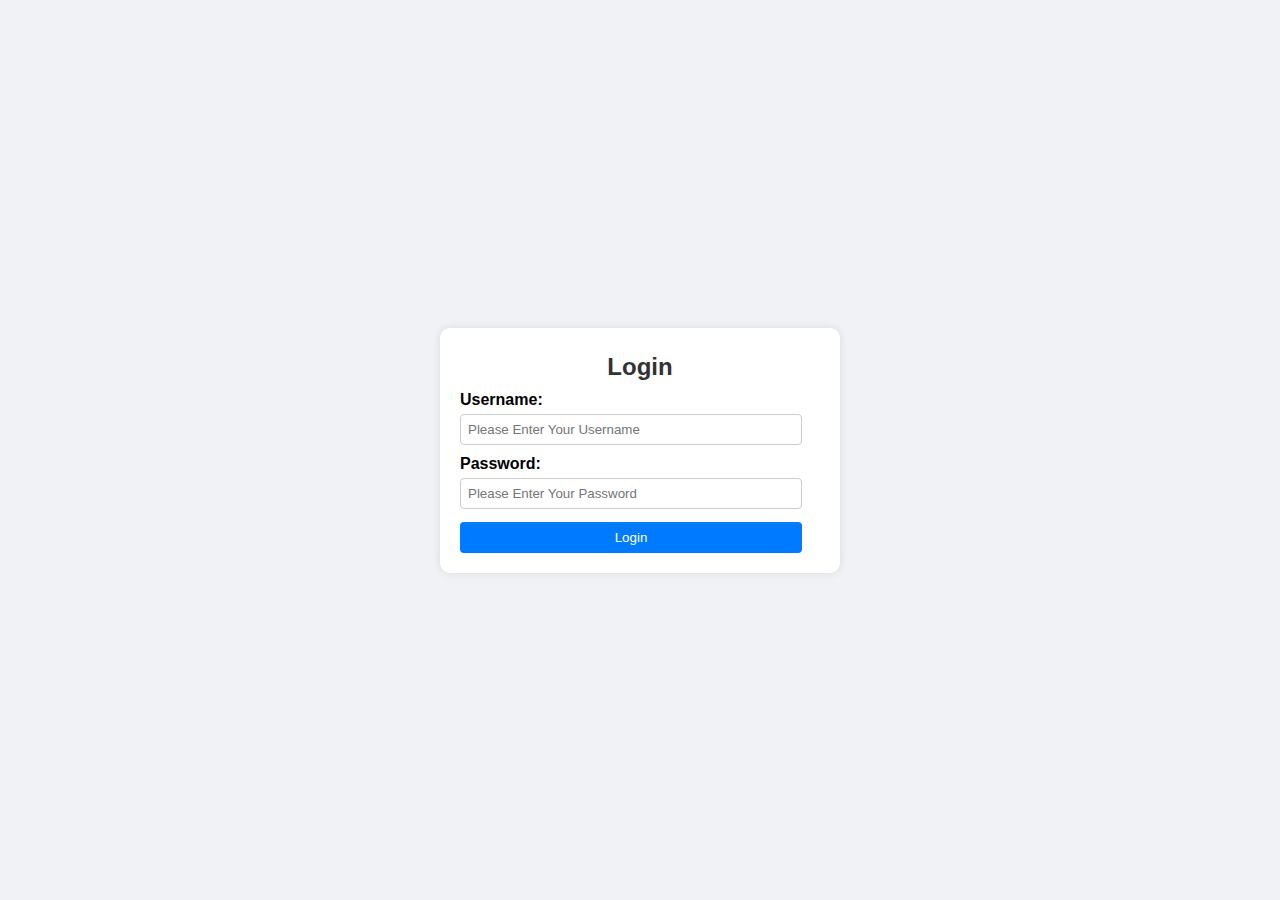
<file: index.html>
<!DOCTYPE html>
<html lang="en">
<head>
    <meta charset="UTF-8">
    <meta name="viewport" content="width=device-width, initial-scale=1.0">
    <title>Authentication system</title>
    <link rel="stylesheet" href="./style.css">
</head>
<body>
    
    <div class="login-container">
        <h2>Login</h2>
        <p id="errorMessage" class="error-message"></p>
        <p id="successMessage" class="success-message"></p>
        <form  id="loginform">
            <label for="userName">Username:</label>
            <input type="text" id="userName" placeholder="Please Enter Your Username" required>
            <label for="password">Password:</label>
            <input type="password" id="Password" placeholder="Please Enter Your Password" required>
            <button type="submit">Login</button>

            <script src="./scripts.js"></script>
        </form>
    </div>
</body>
</html>
</file>
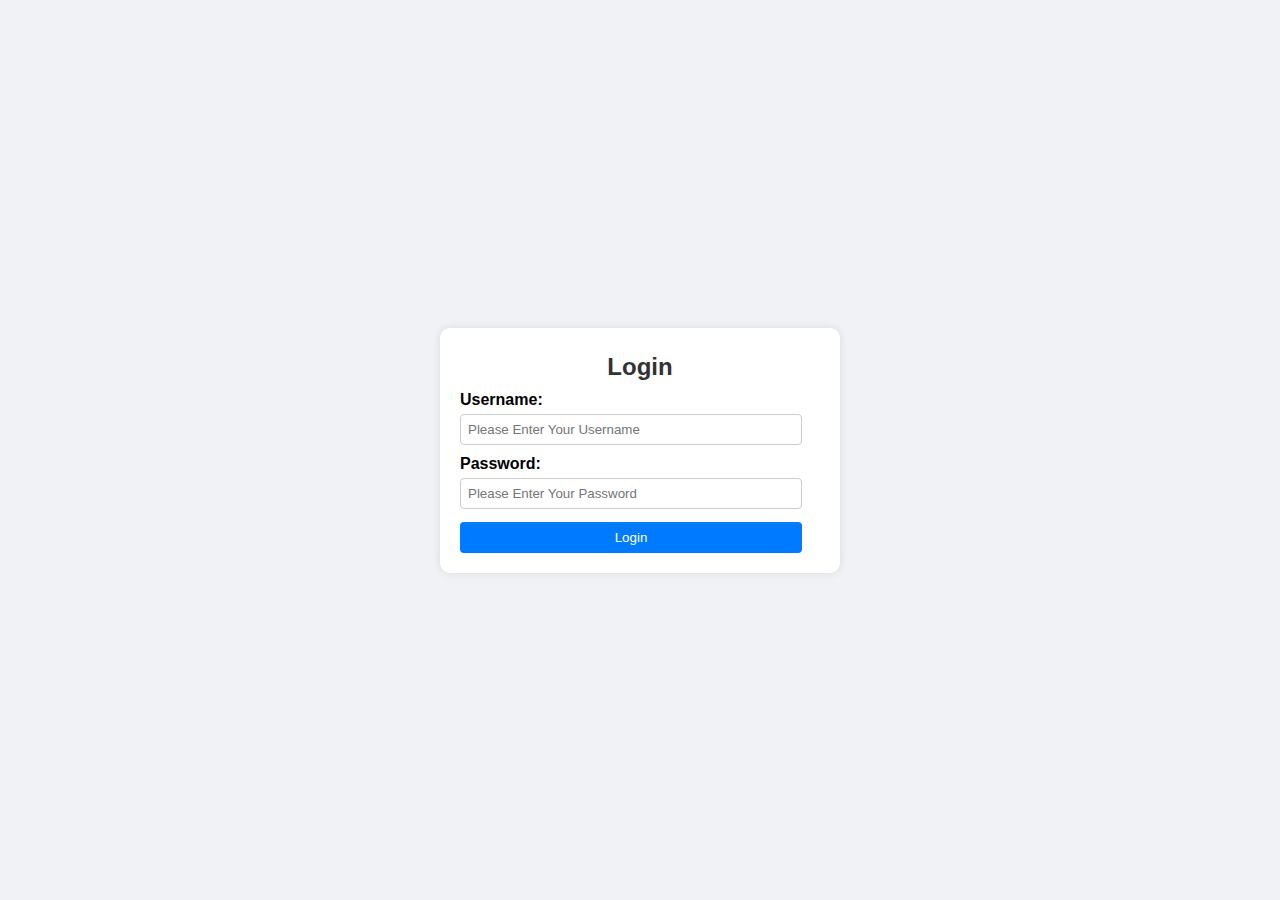
<file: admin/index.htm>
<!DOCTYPE html>
<html lang="en">
<head>
    <meta charset="UTF-8">
    <meta name="viewport" content="width=device-width, initial-scale=1.0">
    <title>Authentication system</title>
    <link rel="stylesheet" href="./style.css">
</head>
<body>
    
    <div class="login-container">
        <h2>Login</h2>
        <p id="errorMessage" class="error-message"></p>
        <p id="successMessage" class="success-message"></p>
        <form  id="loginform">
            <label for="userName">Username:</label>
            <input type="text" id="userName" placeholder="Please Enter Your Username" required>
            <label for="password">Password:</label>
            <input type="password" id="Password" placeholder="Please Enter Your Password" required>
            <button type="submit">Login</button>

            <script src="./scripts.js"></script>
        </form>
       
    </div>
</body>
</html>
</file>
<file: style.css>
* {
    padding:0;
    margin: 0;
    box-sizing: border-box;
    font-family: 'Poppins',sans-serif;
}

body {
    display: flex;
    justify-content: center;
    align-items:center ;
    height: 100vh;
    background-color: #f0f2f5;
}

.login-container{
    width: 400px;
    padding: 20px;
    background-color: #fff;
    border-radius: 10px;
    box-shadow: 0 0 10px rgba(0,0,0, 0.1);
}
.login-container h2{
    margin: 5px 0px;
    color: #333;
    text-align: center;
}
.login-container label{
    display: block;
    margin: 10px 0 5px;
    font-weight: bold;
}

input[type="text"],
input[type="password"]{
    width: 95%;
    padding: 7px;
    border: 1px solid #ccc;
    border-radius: 4px;
    outline: none;
}

button{
    width: 95%;
    margin-top: 13px;
    padding: 8px;
    background-color: #007bff;
    border: none;
    border-radius: 4px;
    color: #fff;
    cursor: pointer;
}
button:hover {
    background-color: #0056b3;
}

.error-message {
    color: red;
    margin: 5px 0;
    text-align: center;
}
.success-message {
    color: green;
    margin: 5px 0;
    text-align: center;
}

.content {
    width: 400px;
    padding: 20px;
    background-color: #fff;
    border-radius: 10px;
    box-shadow: 0 0 10px rgba(0,0,0, 0.1);
}
.content h2{
    margin: 5px 0px;
    color: #333;
    text-align: center;
}
 .content p{
    margin: 10px 0;
    color: #333;
 }

 .logout-button{
    width:95%;
    background-color: #ff1a1a;
 }
 .logout-button :hover{
    background-color: #ff1a1a;
 }
</file>
<file: admin/style.css>
* {
    padding:0;
    margin: 0;
    box-sizing: border-box;
    font-family: 'Poppins',sans-serif;
}

body {
    display: flex;
    justify-content: center;
    align-items:center ;
    height: 100vh;
    background-color: #f0f2f5;
}

.login-container{
    width: 400px;
    padding: 20px;
    background-color: #fff;
    border-radius: 10px;
    box-shadow: 0 0 10px rgba(0,0,0, 0.1);
}
.login-container h2{
    margin: 5px 0px;
    color: #333;
    text-align: center;
}
.login-container label{
    display: block;
    margin: 10px 0 5px;
    font-weight: bold;
}

input[type="text"],
input[type="password"]{
    width: 95%;
    padding: 7px;
    border: 1px solid #ccc;
    border-radius: 4px;
    outline: none;
}

button{
    width: 95%;
    margin-top: 13px;
    padding: 8px;
    background-color: #007bff;
    border: none;
    border-radius: 4px;
    color: #fff;
    cursor: pointer;
}
button:hover {
    background-color: #0056b3;
}

.error-message {
    color: red;
    margin: 5px 0;
    text-align: center;
}
.success-message {
    color: green;
    margin: 5px 0;
    text-align: center;
}

.content {
    width: 400px;
    padding: 20px;
    background-color: #fff;
    border-radius: 10px;
    box-shadow: 0 0 10px rgba(0,0,0, 0.1);
}
.content h2{
    margin: 5px 0px;
    color: #333;
    text-align: center;
}
 .content p{
    margin: 10px 0;
    color: #333;
 }

 .logout-button{
    width:95%;
    background-color: #ff1a1a;
 }
 .logout-button :hover{
    background-color: #ff1a1a;
 }
</file>
